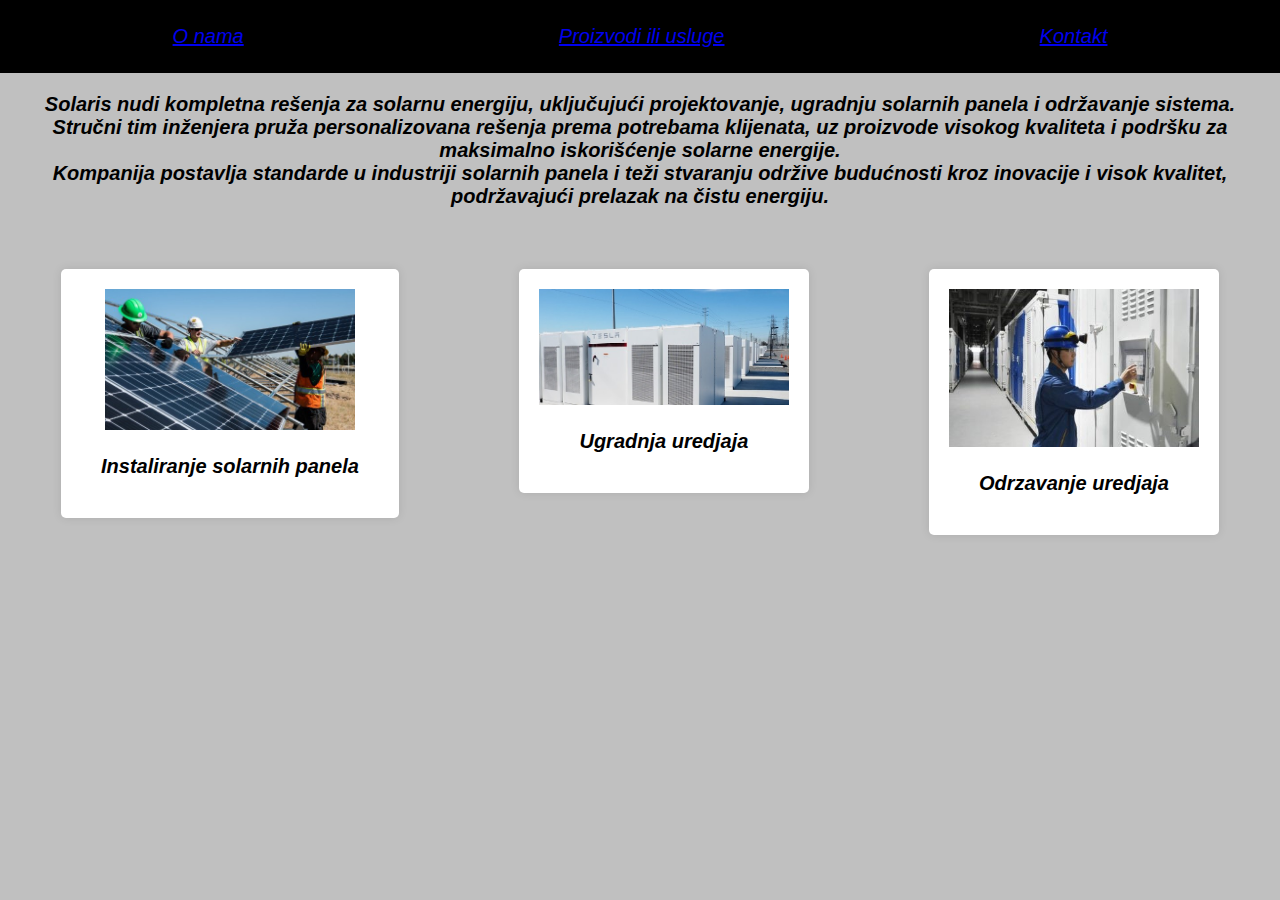
<file: index.html>
<!DOCTYPE html>
<html>

<head>
    <title>Solaris-solarni paneli i uredjaji za obnovljivu energiju</title>
    <meta name="description" content="Solaris solarni paneli proizvodi i usluge">
    <meta name="keywords" content="solarni paneli,ugradnja panela">
    <link rel="stylesheet" href="style.css">
    <link rel="icon" href="favicon.ico">
    <meta name="viewport" content="width=device-width, initial-scale=1.0">
</head>

<body>
    <nav>
        <ul>
            <li> <a href="#">O nama</a></li>
            <li> <a href="proizvodi i usluge.html">Proizvodi ili usluge</a></li>
            <li> <a href="kontakt.html">Kontakt</a></li>
        </ul>
    </nav>
    <h1>
        <p>
Solaris nudi kompletna rešenja za solarnu energiju, uključujući projektovanje, ugradnju solarnih panela i održavanje sistema.
<br>Stručni tim inženjera pruža personalizovana rešenja prema potrebama klijenata, uz proizvode visokog kvaliteta i podršku za maksimalno iskorišćenje solarne energije.
<br>Kompanija postavlja standarde u industriji solarnih panela i teži stvaranju održive budućnosti kroz inovacije i visok kvalitet, podržavajući prelazak na čistu energiju.
        </p>

        <ul>
            <li>
                <div class="card-container">
                    <div class="card">
                        <img src="slike/instaliranje.jpg" width="250px" height="200px" alt="">
                        <p>Instaliranje solarnih panela</p>
            </li>
            <li>
                <div class="card-container">
                    <div class="card">
                        <img src="slike/ugradnja uredjajaa.jpg" width="250px" height="200px" alt="">
                        <p>Ugradnja uredjaja</p>
            </li>
            <li>
                <div class="card-container">
                    <div class="card">
                        <img src="slike/odrzavanje.jpg" width="250px" height="200px" alt="">
                        <p>Odrzavanje uredjaja</p>
            </li>
        </ul>

<script src="script.js"></script>

</body>

</html>
</file>
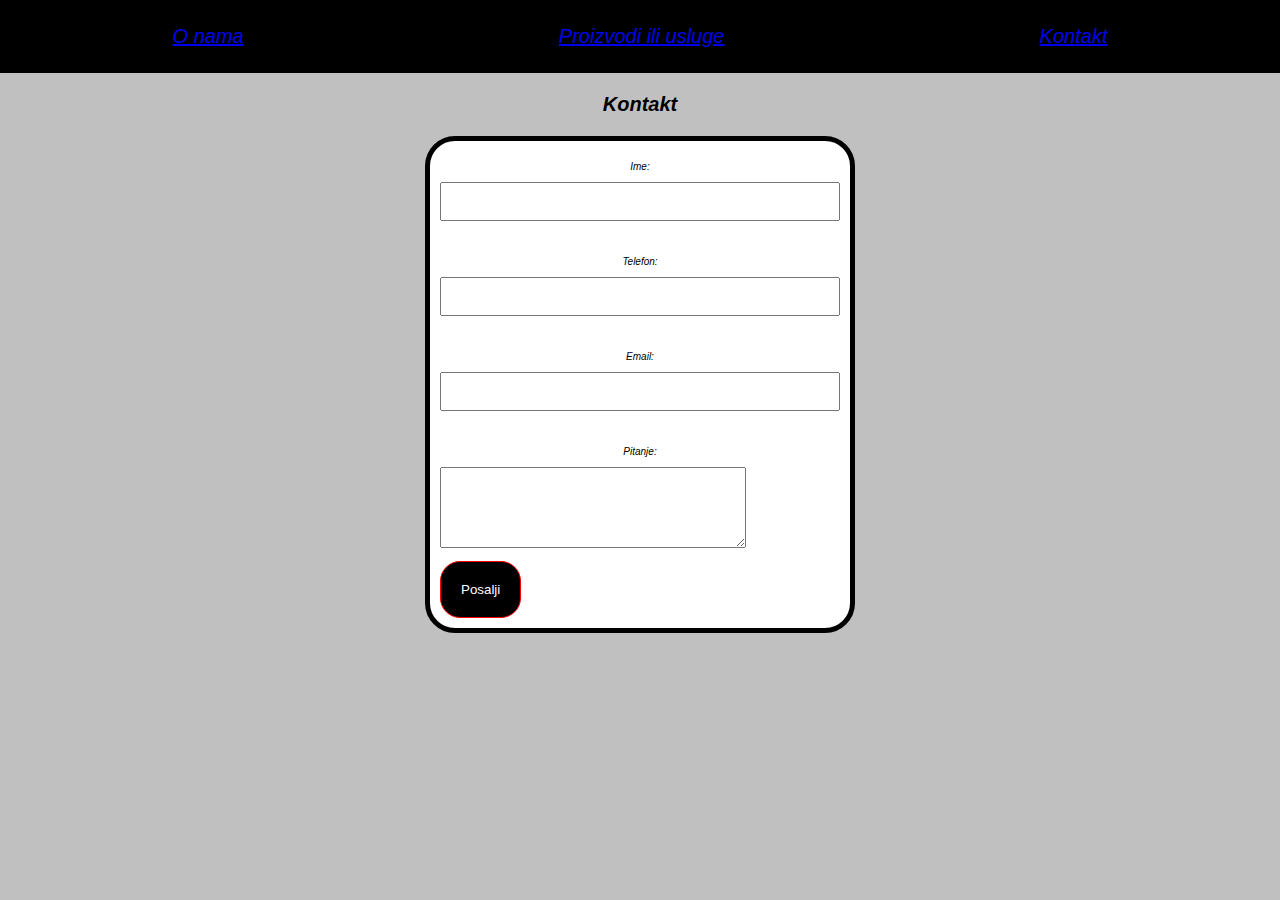
<file: kontakt.html>
<!DOCTYPE html>
<html>

<head>
    <title>Kontakt</title>
    <link rel="stylesheet" href="style.css">
    <link rel="icon" href="slike/icon.png">
</head>

<body>
    <nav>
        <ul>
            <li> <a href="index.html">O nama</a></li>
            <li> <a href="proizvodi i usluge.html">Proizvodi ili usluge</a></li>
            <li> <a href="#">Kontakt</a></li>
        </ul>
    </nav>
<h1>Kontakt</h1>
<form>
    <p> Ime: </p>
        <input type="text" required>
        
        <p> Telefon: </p>
        <input type="number" required> 
        
        <p> Email: </p>
        <input type="email"> 

        <p>Pitanje:</p>
        <textarea id="poruka" name="poruka" rows="5" required></textarea>
<br>
<br>
        <button type="submit">Posalji</button>
</form>
    <script src="script.js"></script>

</body>

</html>
</file>
<file: style.css>
body {
    font-family: Verdana, Geneva, Tahoma, sans-serif;
    font-size: 10px;
    font-style: italic;
    margin: auto;
    padding: 0;
    background-color: silver
}

nav {
    background-color: black;
    color: white;
    padding: 15px;
    font-size: 20px;

}

nav ul {
    margin: 0;
    padding: 0;
    display: flex;
    justify-content: space-around;
}

nav a :hover {
    text-decoration: none;
    color: white;
}

h1 {
    text-align: center;
    margin: 20px 0;
}

p {
    text-align: center;
    padding: 0 20px;
}

.card-container {
    display: flex;
    justify-content: space-around;
    flex-wrap: wrap;
    max-width: 1000px;
    margin: 20px auto;
}

.card {
    max-width: 300px;
    margin: 10px;
    padding: 20px;
    background-color: white;
    border-radius: 5px;
    box-shadow: 0 0 10px rgba(0, 0, 0, 0.1);
}

ul {
    list-style: none;
    padding: 1px;
    display: flex;
    flex-wrap: wrap;
    justify-content: space-around;
}

li {
    margin: 10px;
    text-align: center;
}

img {
    max-width: 100%;
    height: auto;
}

table {
    margin: 0 auto;
    width: 600px;
    height: 300px;
    padding: 50px solid rgb(0, 0, 0);
    border: 5px dotted black;
    border-radius: 5px;
}

form {
    max-width: 400px;
    margin: 0 auto;
    padding: 10px ;
    background-color: white;
    border: 5px solid black;
    border-radius: 30px;

}

textarea{
    width: 300px
        
}

input {
    width: 100%;
    padding: 10px;
    margin-bottom: 25px;
    box-sizing: border-box;
}

button {
    background-color: black;
    color: white;
    padding: 20px;
    border: 1px solid red;
    border-radius: 20px;
    cursor: pointer;
}

button:hover {
    background-color: darkred;
}
</file>
